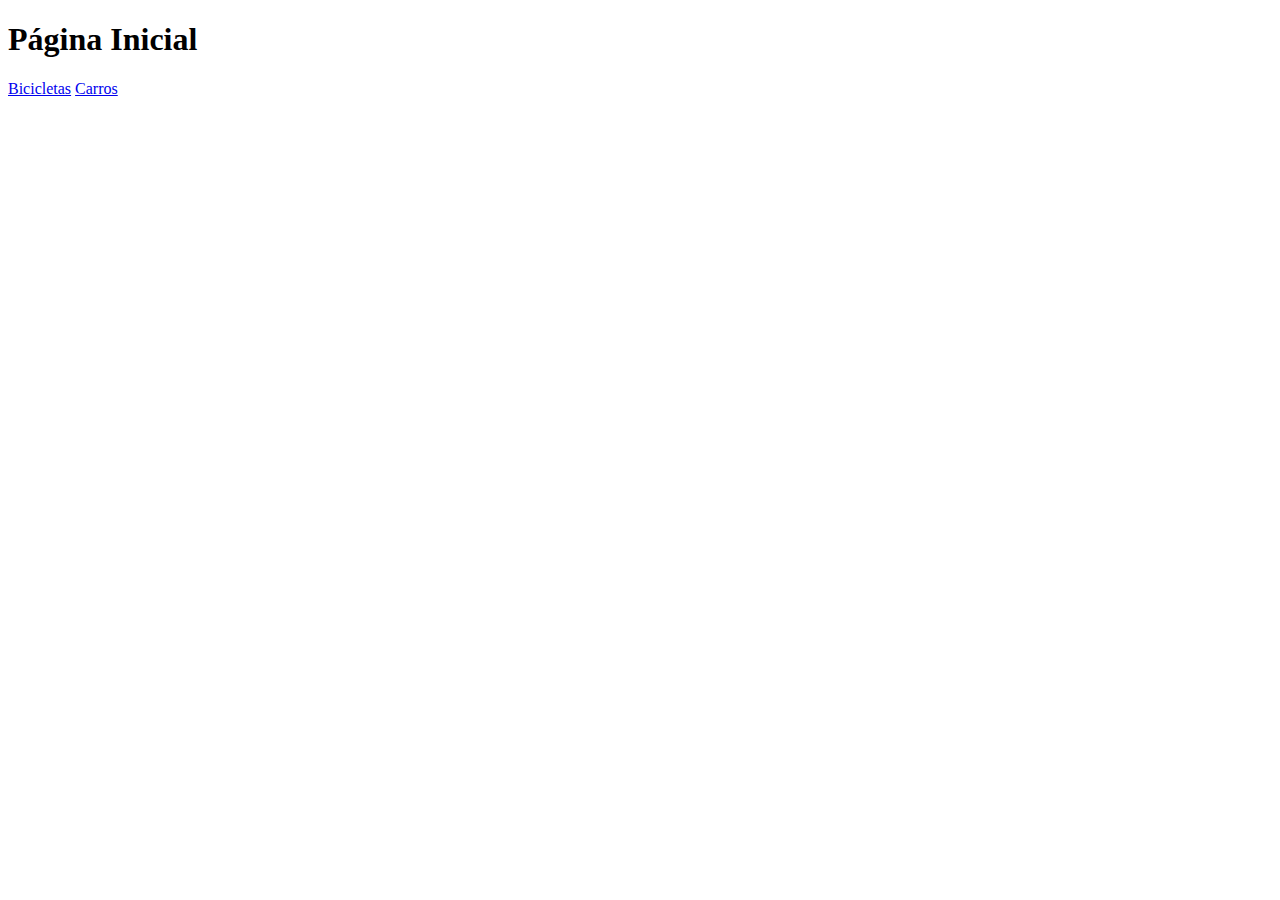
<file: 04 - Link Caminhos/index.html>
<!DOCTYPE html>
<html lang="pt-br">

<head>
  <meta charset="UTF-8">
  <meta name="viewport" content="width=device-width, initial-scale=1.0">
  <title>Document</title>
</head>

<body>
  <h1>Página Inicial</h1>
  <a href="/produtos/bicicletas.html">Bicicletas</a>
  <a href="/produtos/carros.html">Carros</a>
</body>

</html>
</file>
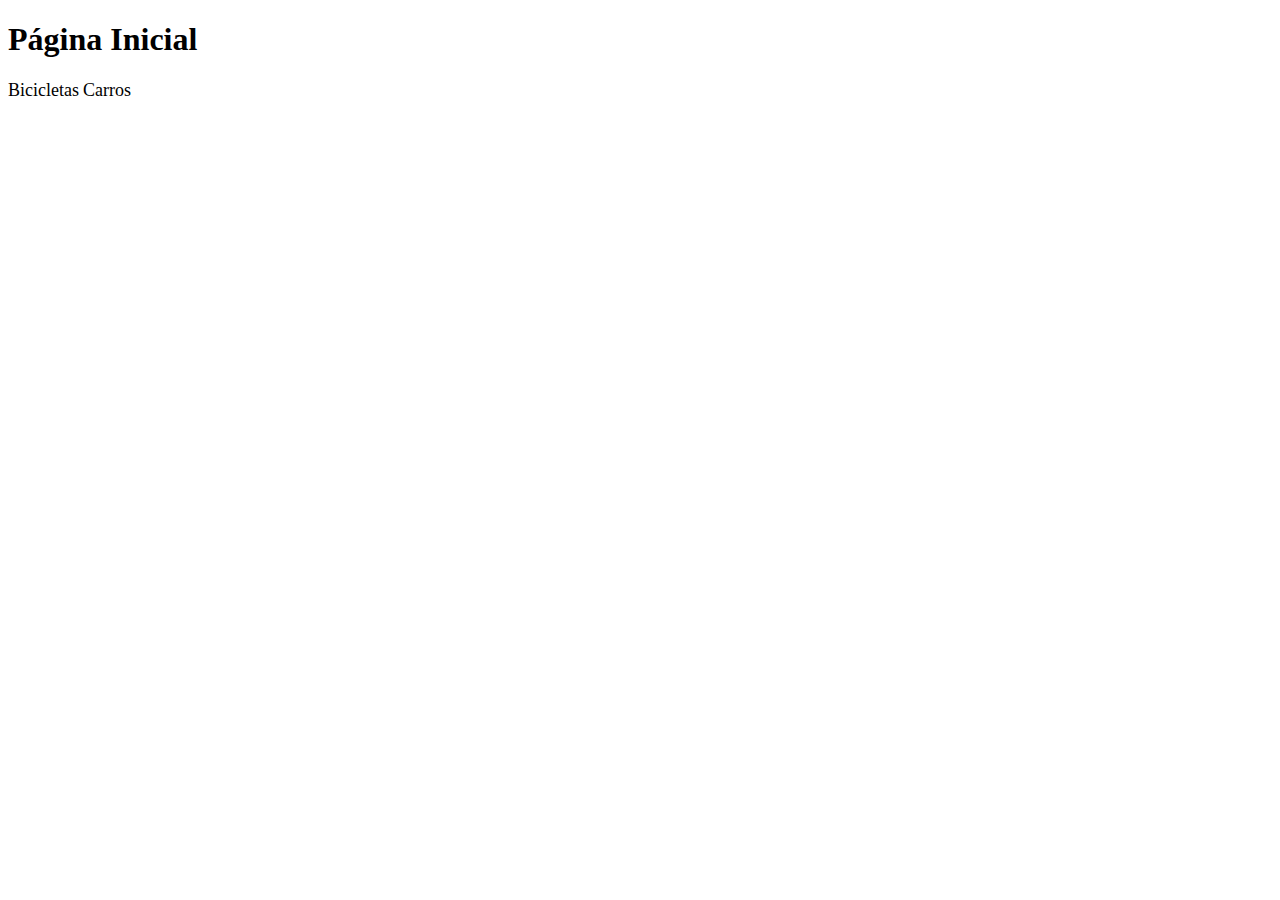
<file: 05 - CSS Básico/index.html>
<!DOCTYPE html>
<html lang="pt-br">

<head>
  <meta charset="UTF-8">
  <meta name="viewport" content="width=device-width, initial-scale=1.0">
  <link rel="stylesheet" href="style.css">
  <title>CSS Básico - Seletores</title>
</head>

<body>
  <h1>Página Inicial</h1>
  <a href="/produtos/bicicletas.html">Bicicletas</a>
  <a href="/produtos/carros.html">Carros</a>
</body>

</html>
</file>
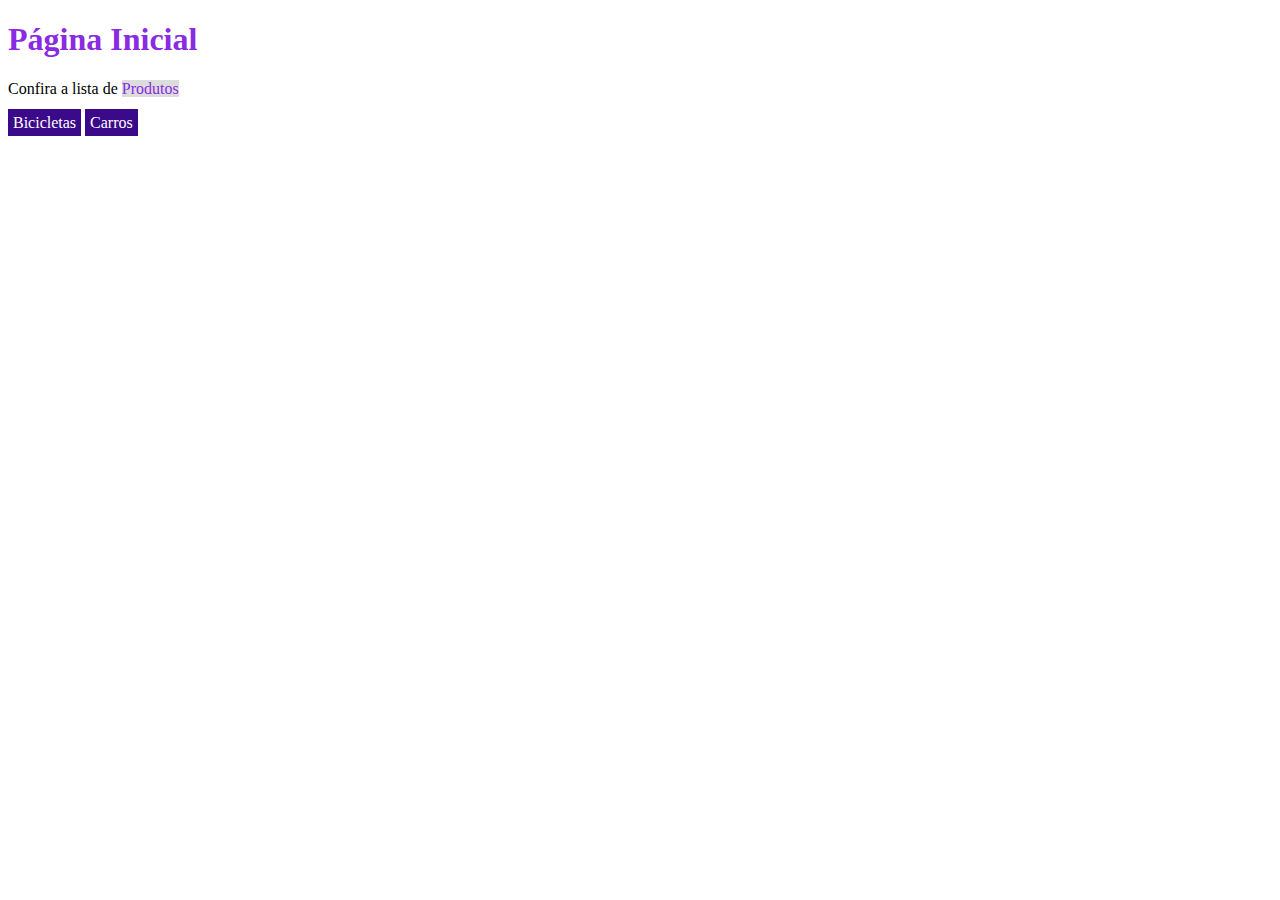
<file: 06 - CSS Seletores/index.html>
<!DOCTYPE html>
<html lang="pt-br">

<head>
  <meta charset="UTF-8">
  <meta name="viewport" content="width=device-width, initial-scale=1.0">
  <link rel="stylesheet" href="./style.css">
  <title>CSS Básico - Seletores</title>
</head>

<body>
  <h1>Página Inicial</h1>
  <p>Confira a lista de <a href="/">Produtos</a></p>
  <span>
    <a class="home" href="/06 - CSS Seletores/produtos/bicicletas.html">Bicicletas</a>
    <a class="home" href="/06 - CSS Seletores/produtos/carros.html">Carros</a>
  </span>
</body>

</html>
</file>
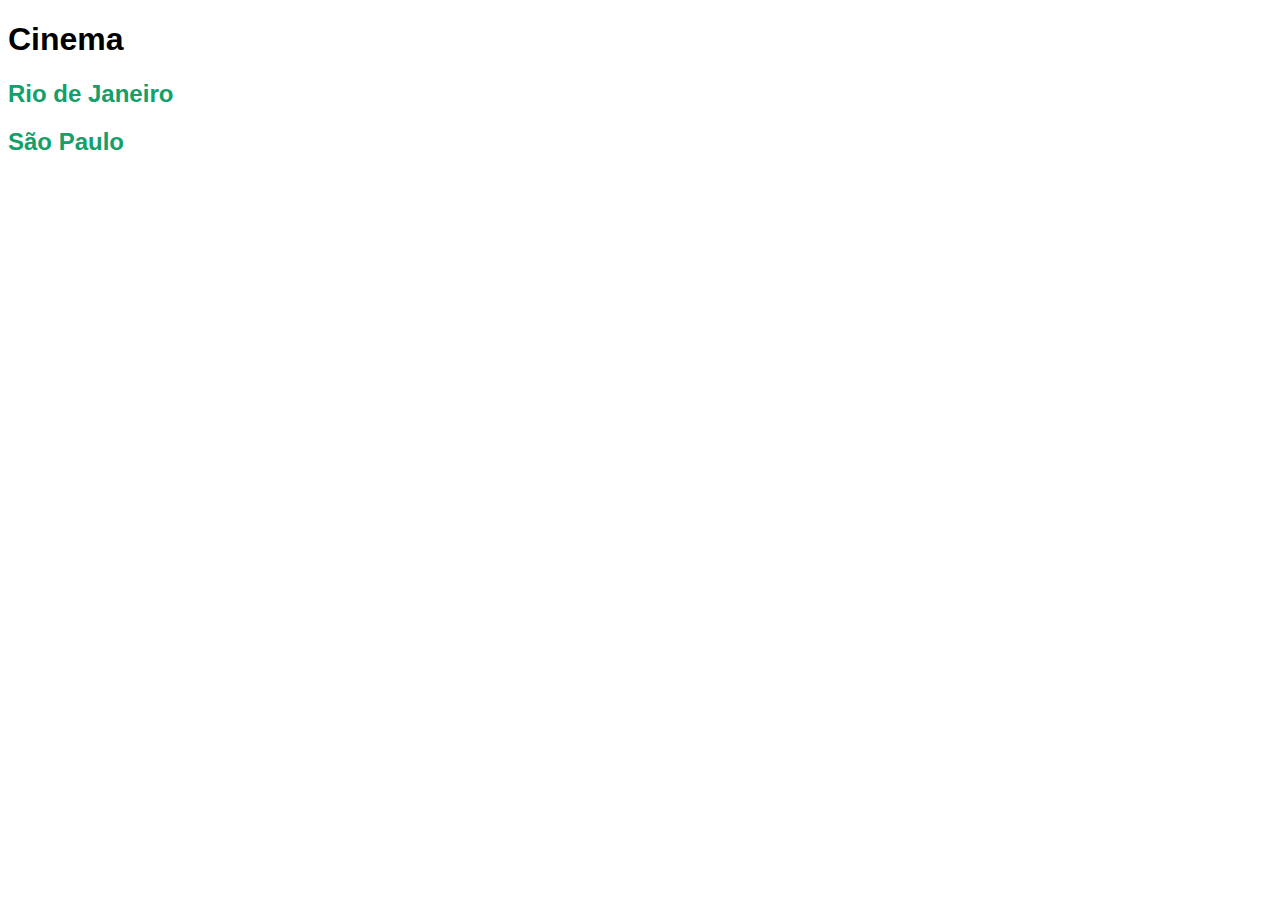
<file: 07 - EXERCICIO 01/index.html>
<!-- 
  1. Crie um projeto chamado cinema
  2. Crie um arquivo index.html
  2.1 O título do arquivo e o título de nível 1 devem conter o nome do projeto.
  3. Crie um diretório dentro do projeto com o nome de: estados
  4. Em estados crie dois arquivos: rj.html e sp.html
  4.1 Adicionar link levando para o inicio do site
  4.2 Adicionar titulo nivel 1 com o nome do estado
  4.3 Adicionar os seguintes parágrafos (cada filme é um parágrafo):

  (Rio de Janeiro)
  Lisbela e o Prisioneiro - 20:00 - Hoje
  Meu nome não é Jhonny - 21:00 - Hoje
  O Cheiro do ralo - 15:00 - Amanhã

  (São Paulo)
Lisbela e o Prisioneiro - 20:00 - Hoje
  Meu nome não é Jhonny - 21:00 - Amanhã
  O Cheiro do ralo - 15:00 - Amanhã

  5. Crie um link para cada cidade na página incial
  5.1 O link deve estar dentro de um título de nível 2

  6. Crie um arquivo de estilo dentro de um diretorio chamado css
  6.1 Link o arquivo em todas as páginas
  6.2 Mude a cor dos filmes que estreiam hoje para ...
  6.3 Mude a cor dos filmes que estreiam amanhã para ...
  6.4 Remova o sublinhado de todos os links do site
  6.5 Mude a cor dos links para que estão dentro do titulo de nivel 2 para ...
  6.6 Aumente a fonte dos parágrafos para 20px
  6.7 Mude a familia da fonte de todo o site para Arial
 -->

<!DOCTYPE html>
<html lang="pt-br">

<head>
  <meta charset="UTF-8">
  <meta name="viewport" content="width=device-width, initial-scale=1.0">
  <link rel="stylesheet" href="./css/style.css">
  <title>Cinema</title>
</head>

<body>
  <h1>Cinema</h1>
  <h2><a class="estados" href="./estados/rj.html">Rio de Janeiro</a></h2>
  <h2><a class="estados" href="./estados/sp.html">São Paulo</a></h2>
</body>

</html>
</file>
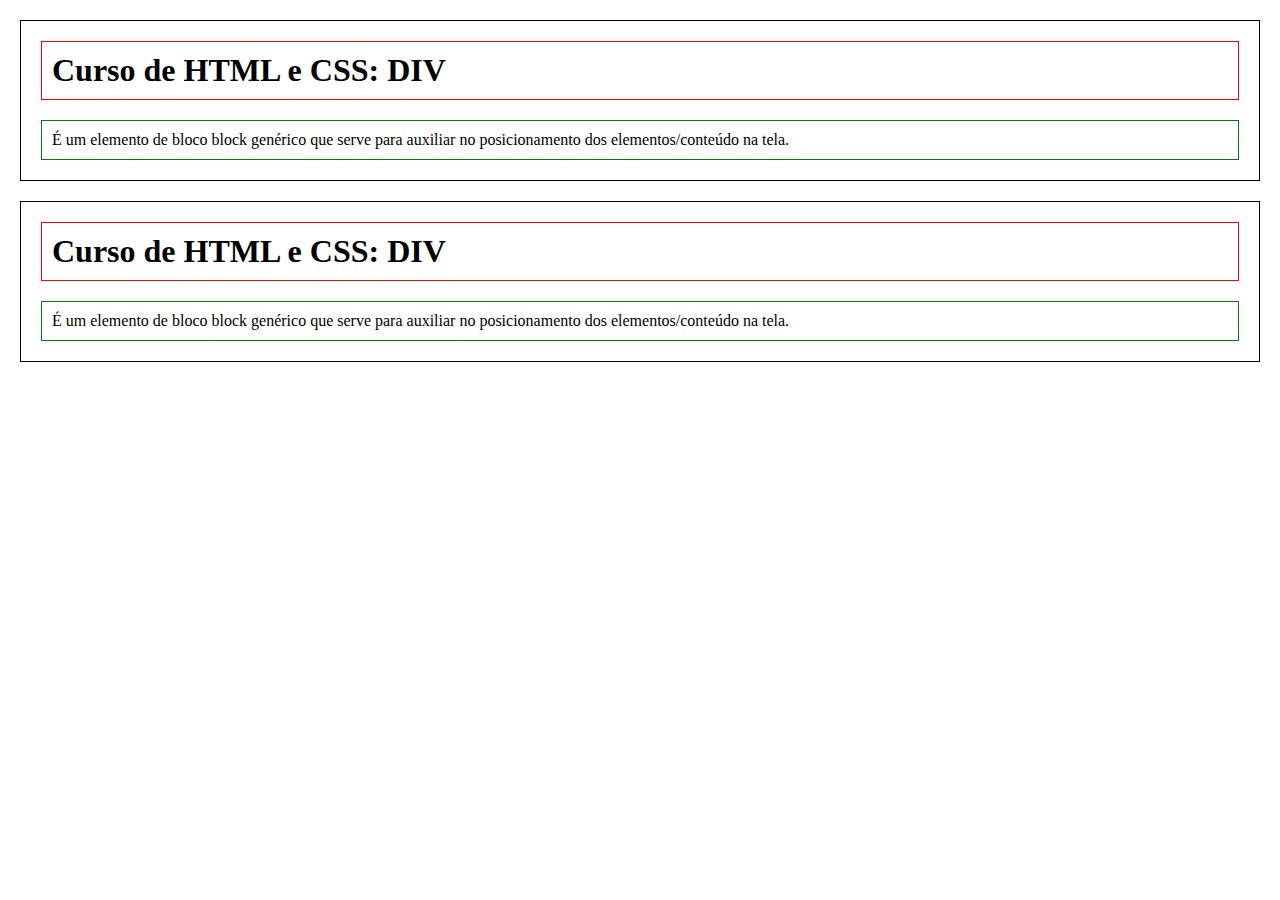
<file: 08 - Box Model/index.html>
<!DOCTYPE html>
<html lang="pt-br">

<head>
  <meta charset="UTF-8">
  <meta name="viewport" content="width=device-width, initial-scale=1.0">
  <link rel="stylesheet" href="style.css">
  <title>Box Model</title>
</head>

<body>
  <div>
    <h1>Curso de HTML e CSS: DIV</h1>
    <p>É um elemento de bloco block genérico que serve para auxiliar no posicionamento dos elementos/conteúdo na tela.</p>
  </div>
  <div>
    <h1>Curso de HTML e CSS: DIV</h1>
    <p>É um elemento de bloco block genérico que serve para auxiliar no posicionamento dos elementos/conteúdo na tela.</p>
  </div>
</body>

</html>
</file>
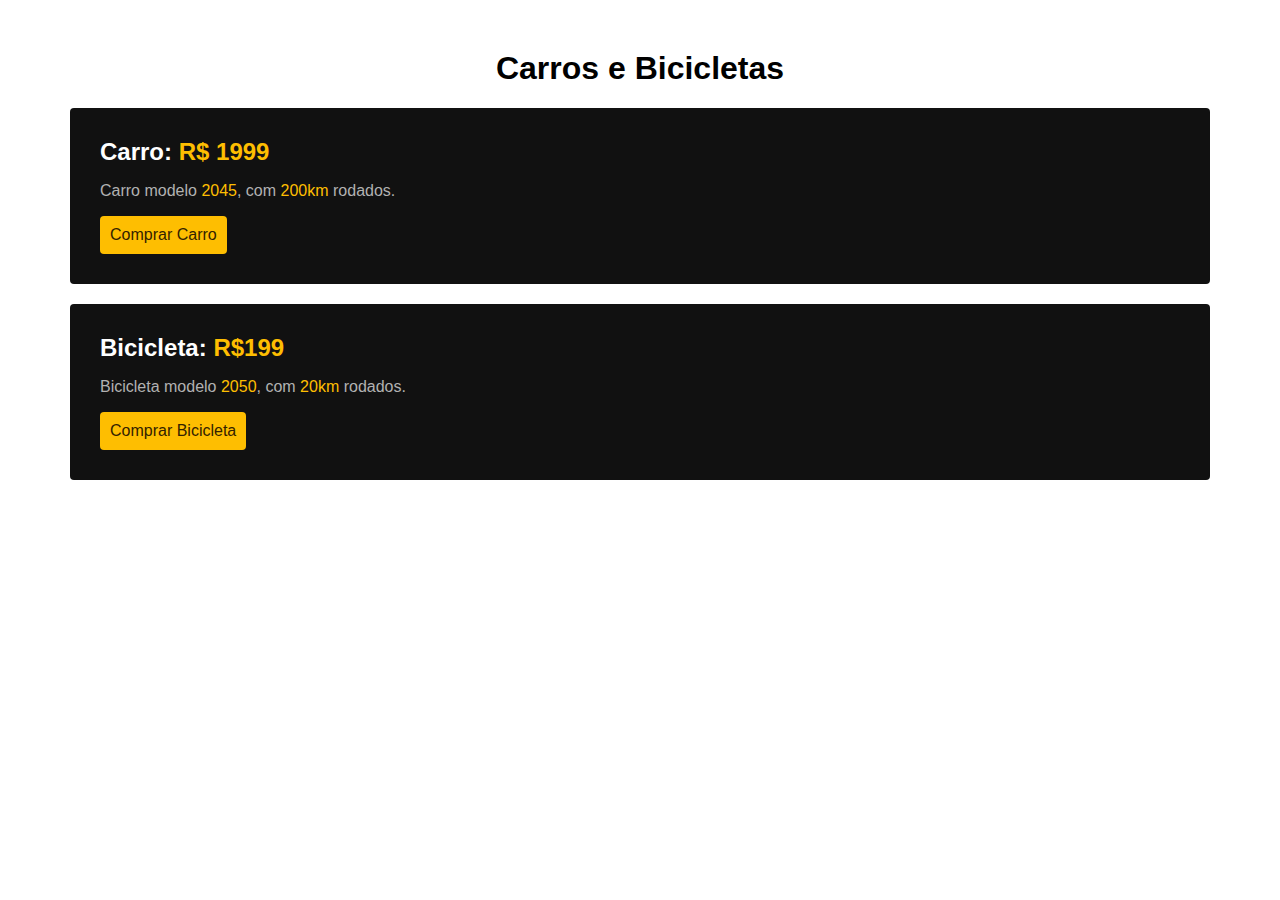
<file: 09 - EXERCICIO 02/index.html>
<!DOCTYPE html>
<html lang="en">

<head>
  <meta charset="UTF-8">
  <meta name="viewport" content="width=device-width, initial-scale=1.0">
  <link rel="stylesheet" href="style.css">
  <title>Carros e Bicicletas</title>
</head>

<body>
  <h1>Carros e Bicicletas</h1>
  <div class="conteiner1">
    <h2>Carro: <span class="amarelo1">R$ 1999<span></h2>
    <p>Carro modelo <span class="amarelo1">2045</span>, com <span class="amarelo1">200km</span> rodados.</p>
    <a href="/">Comprar Carro</a>
  </div>

  <div class="conteiner2">
    <h2>Bicicleta: <span class="amarelo1">R$199<span></h2>
    <p>Bicicleta modelo <span class="amarelo1">2050</span>, com <span class="amarelo1">20km</span> rodados.</p>
    <a href="/">Comprar Bicicleta</a>
  </div>
</body>

</html>
</file>
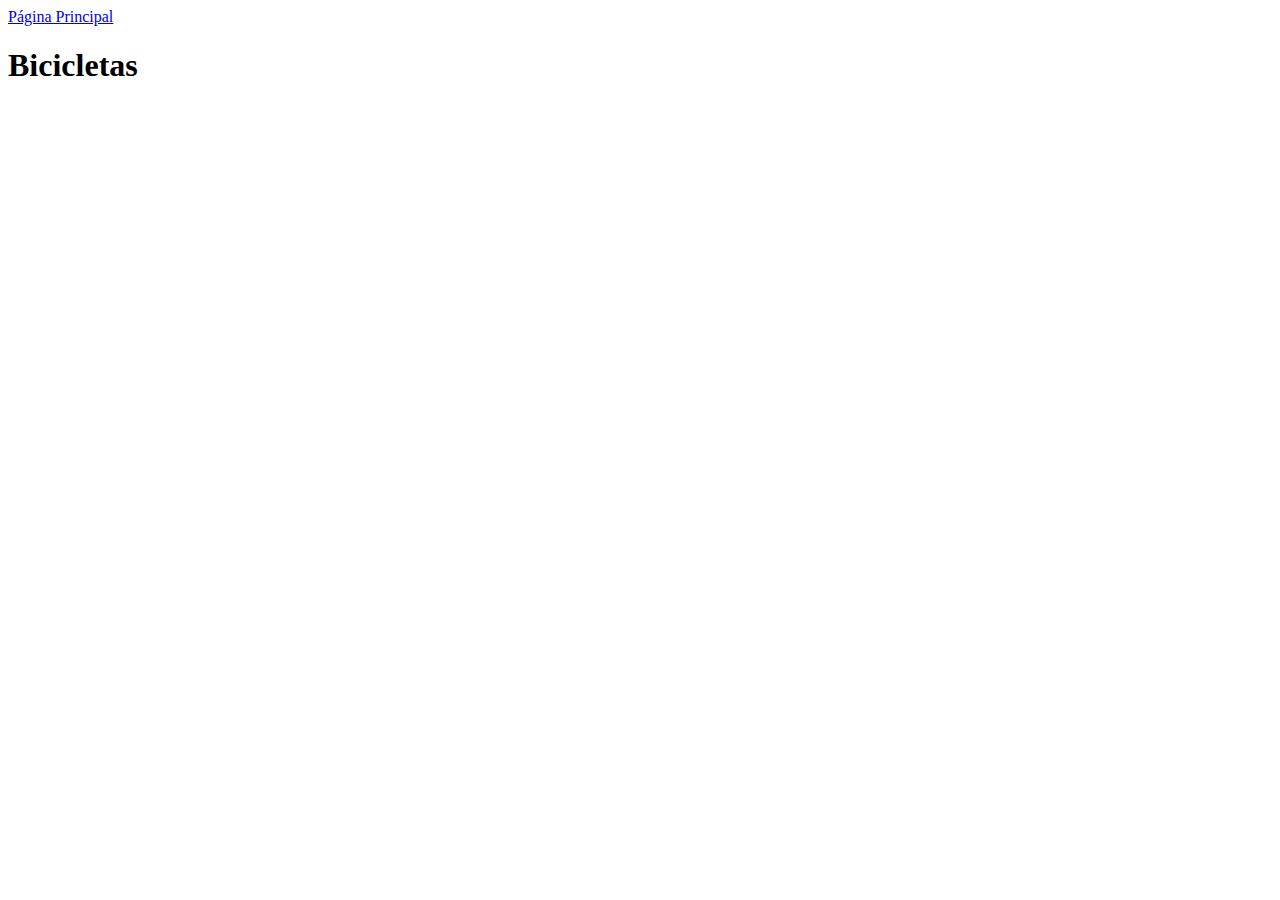
<file: 04 - Link Caminhos/produtos/bicicletas.html>
<!DOCTYPE html>
<html lang="en">

<head>
  <meta charset="UTF-8">
  <meta name="viewport" content="width=device-width, initial-scale=1.0">
  <title>Bicicletas</title>
</head>

<body>
  <a href="/index.html">Página Principal</a>
  <h1>Bicicletas</h1>

</body>

</html>
</file>
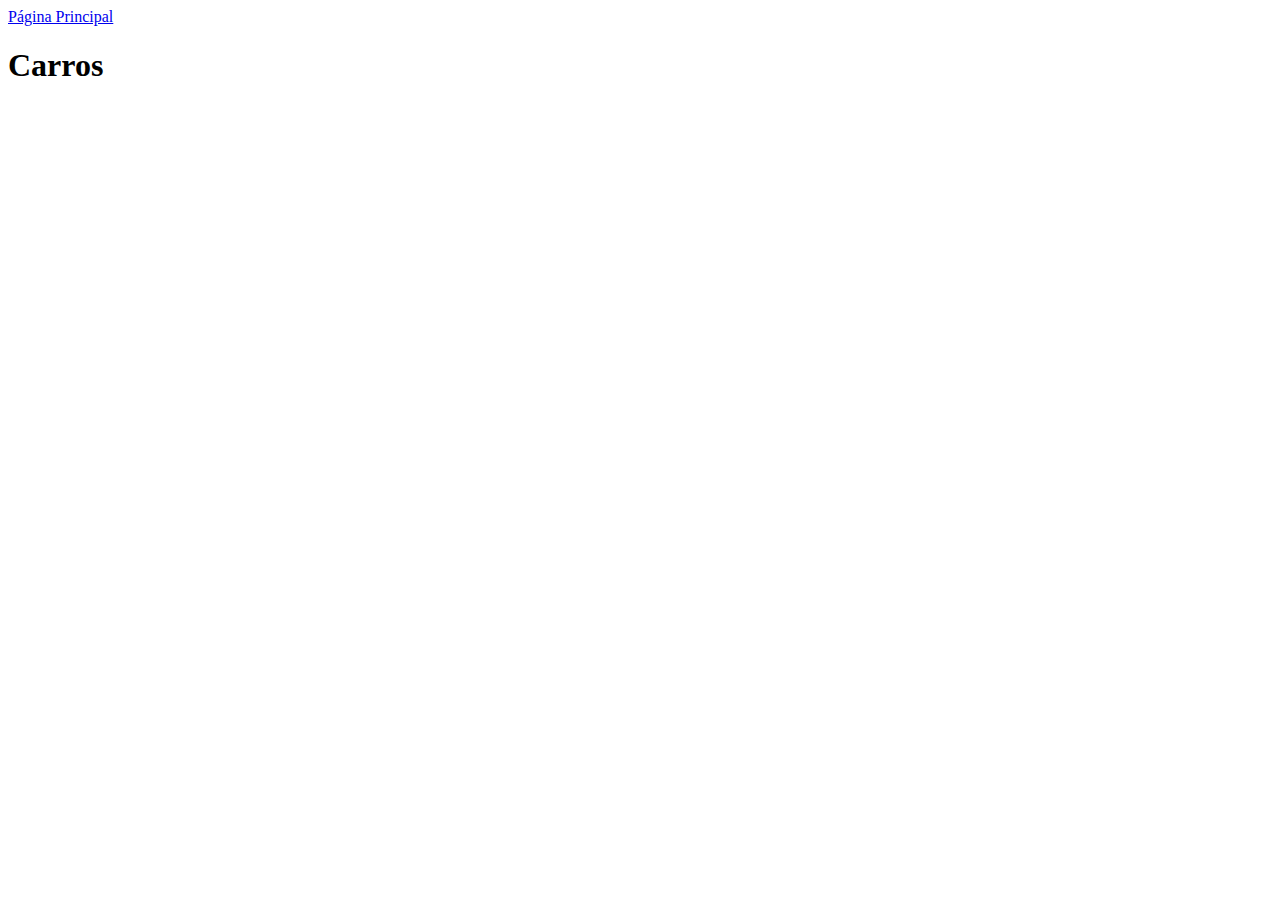
<file: 04 - Link Caminhos/produtos/carros.html>
<!DOCTYPE html>
<html lang="en">

<head>
  <meta charset="UTF-8">
  <meta name="viewport" content="width=device-width, initial-scale=1.0">
  <title>Carros</title>
</head>

<body>
  <a href="/index.html">Página Principal</a>
  <h1>Carros</h1>

</body>

</html>
</file>
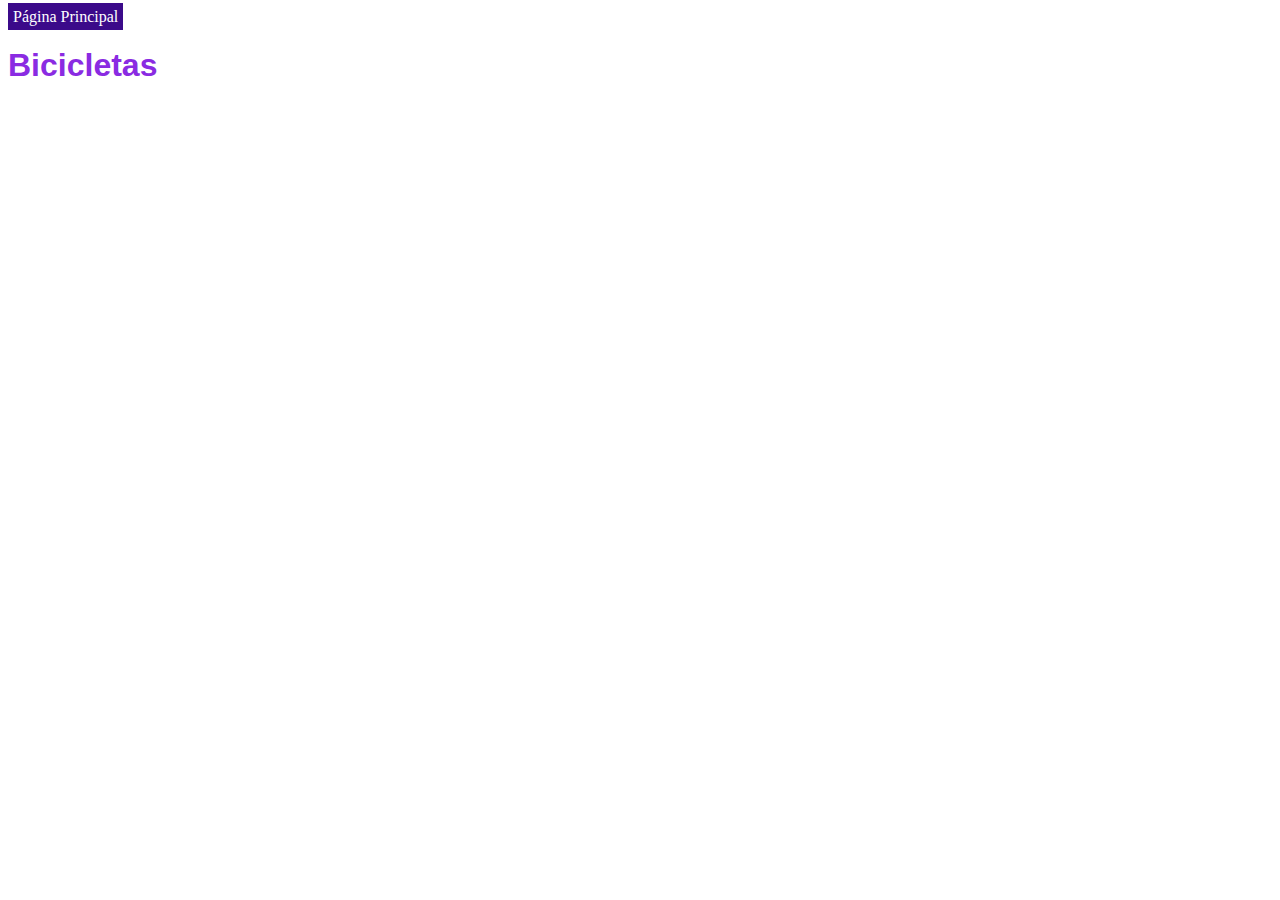
<file: 06 - CSS Seletores/produtos/bicicletas.html>
<!DOCTYPE html>
<html lang="pt-br">

<head>
  <meta charset="UTF-8">
  <meta name="viewport" content="width=device-width, initial-scale=1.0">
  <link rel="stylesheet" href="../style.css">
  <title>Bicicletas</title>
</head>

<body>
  <a class="home" href="../index.html">Página Principal</a>
  <h1 id="bike">Bicicletas</h1>
</body>

</html>
</file>
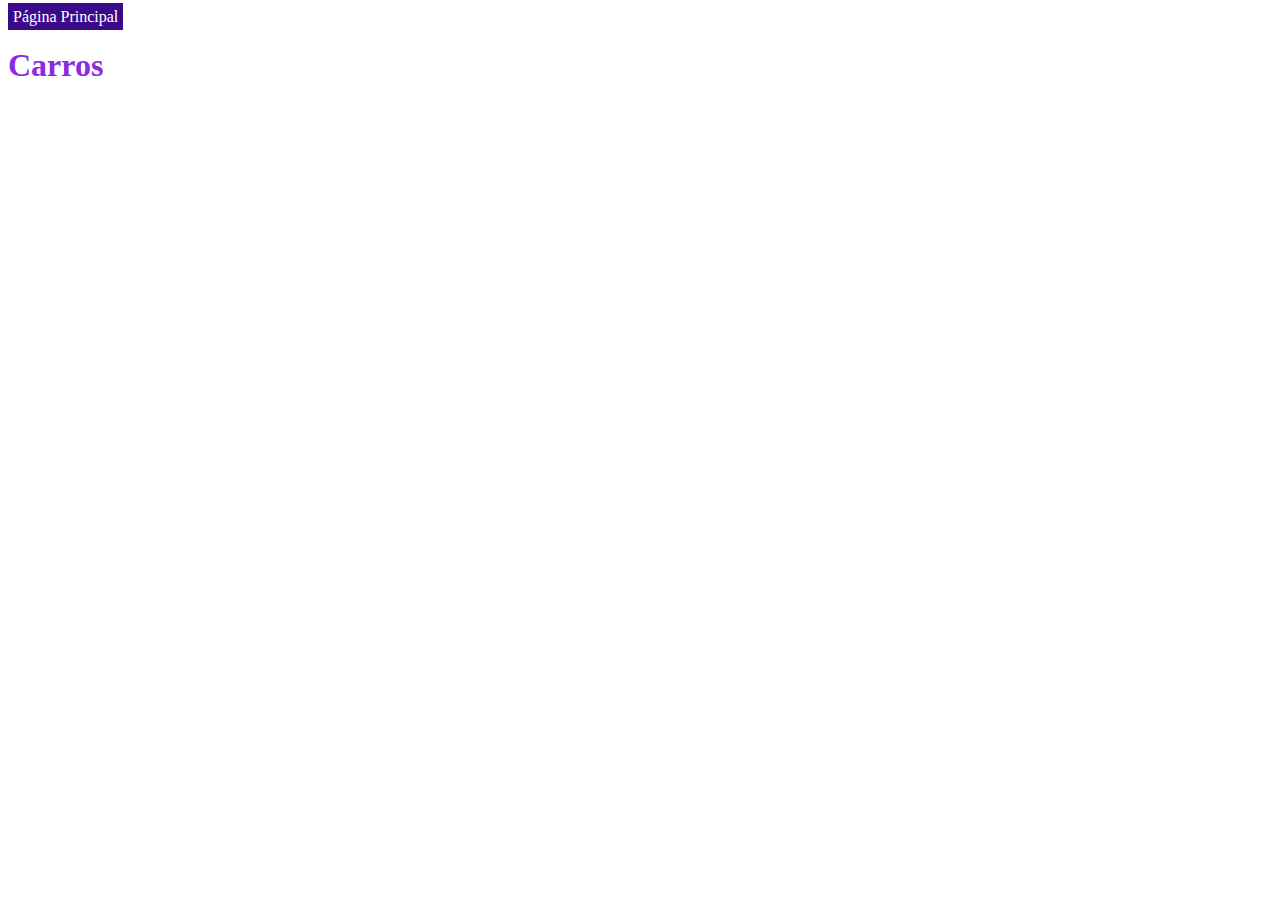
<file: 06 - CSS Seletores/produtos/carros.html>
<!DOCTYPE html>
<html lang="pt-br">

<head>
  <meta charset="UTF-8">
  <meta name="viewport" content="width=device-width, initial-scale=1.0">
  <link rel="stylesheet" href="../style.css">
  <title>Carros</title>
</head>

<body>
  <a class="home" href="../index.html">Página Principal</a>
  <h1>Carros</h1>

</body>

</html>
</file>
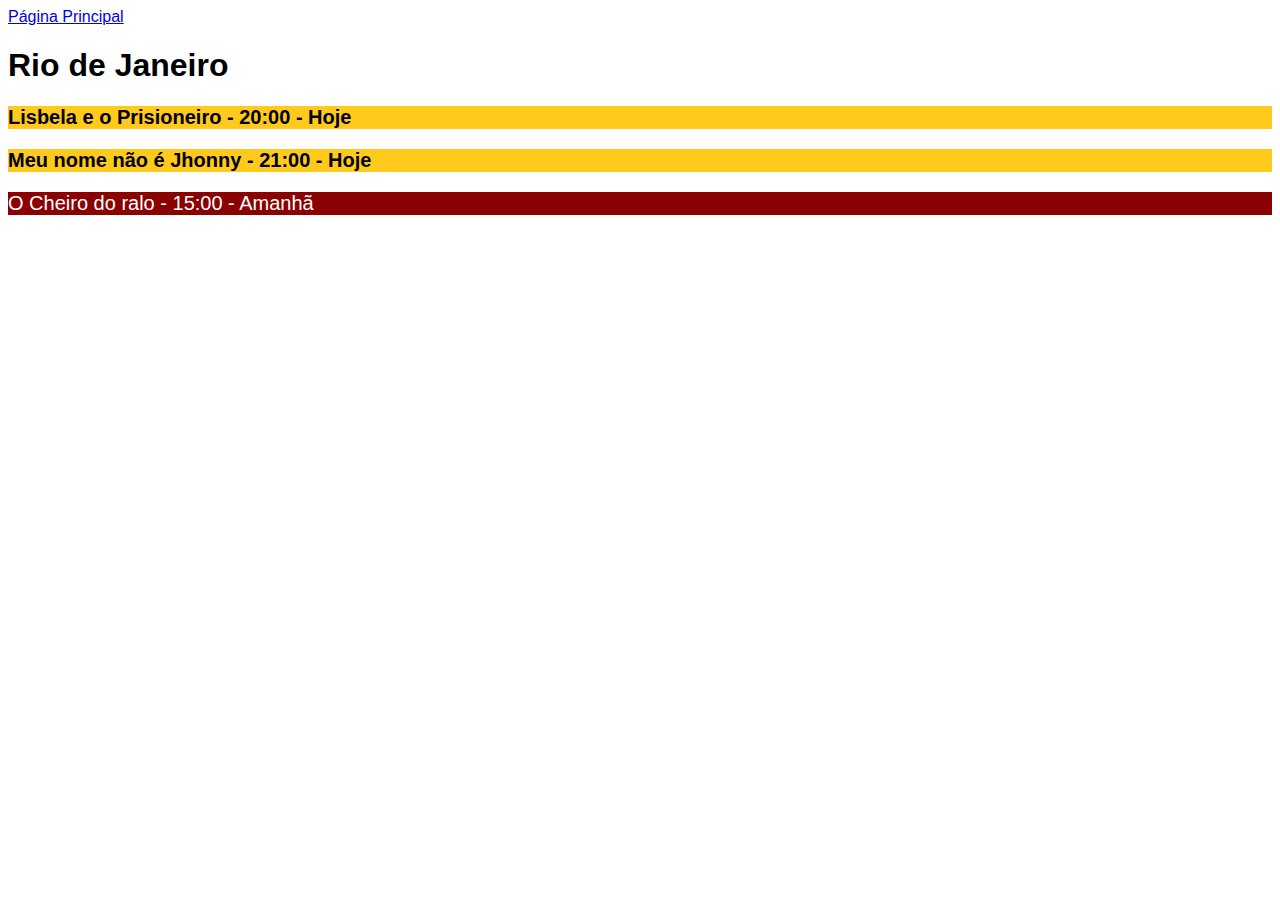
<file: 07 - EXERCICIO 01/estados/rj.html>
<!DOCTYPE html>
<html lang="pt-br">

<head>
  <meta charset="UTF-8">
  <meta name="viewport" content="width=device-width, initial-scale=1.0">
  <link rel="stylesheet" href="../css/style.css">
  <title>Cinema - Rio de Janeiro</title>
</head>

<body>
  <a href="../index.html">Página Principal</a>
  <h1>Rio de Janeiro</h1>
  <p class="hoje">Lisbela e o Prisioneiro - 20:00 - Hoje</p>
  <p class="hoje">Meu nome não é Jhonny - 21:00 - Hoje</p>
  <p class="amanha">O Cheiro do ralo - 15:00 - Amanhã</p>
</body>

</html>
</file>
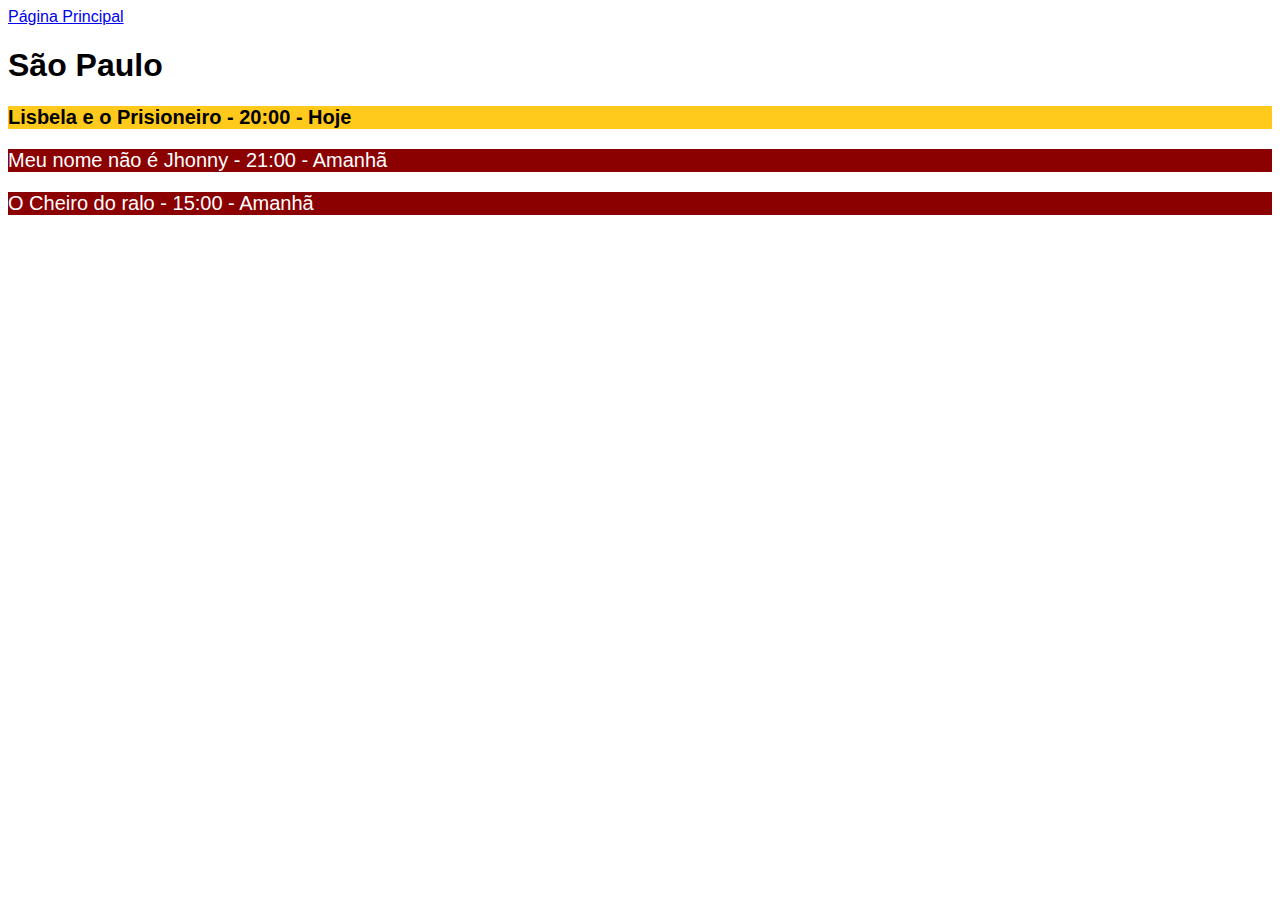
<file: 07 - EXERCICIO 01/estados/sp.html>
<!DOCTYPE html>
<html lang="pt-br">

<head>
  <meta charset="UTF-8">
  <meta name="viewport" content="width=device-width, initial-scale=1.0">
  <link rel="stylesheet" href="../css/style.css">
  <title>Cinema - São Paulo</title>
</head>

<body>
  <a href="../index.html">Página Principal</a>
  <h1>São Paulo</h1>
  <p class="hoje">Lisbela e o Prisioneiro - 20:00 - Hoje</p>
  <p class="amanha">Meu nome não é Jhonny - 21:00 - Amanhã</p>
  <p class="amanha">O Cheiro do ralo - 15:00 - Amanhã</p>
</body>

</html>
</file>
<file: 05 - CSS Básico/style.css>
a {
  color: black;
  text-decoration: none;
  font-size: 18px;
}
</file>
<file: 06 - CSS Seletores/style.css>
/* *Seleciona todos os a que estiver na página e remove a decoração */
* a {
  text-decoration: none;
}

/* * Todo h1 e "a" na página foi definido com a cor blueviolet */
h1,
a {
  color: blueviolet;
}

/* *Seleciona todos os "a" dentro de span e define a cor como black */
span a {
  color: black;
}

/* *Seleciona todos os "a" dentro de p e define a cor como blueviolet e um backgroud */
p a {
  color: blueviolet;
  background-color: gainsboro;
}

/* * Uso do ID */

#bike {
  color: blueviolet;
  font-family: Arial, Helvetica, sans-serif;
  font-size: 32px;
}

#carro {
  color: blueviolet;
  font-family: Arial, Helvetica, sans-serif;
  font-size: 32px;
}

/* * Uso do CLASS */

.home {
  padding: 5px;
  color: rgb(255, 255, 255);
  font-weight: 400;
  background-color: rgb(59, 10, 138);
  border: solid 1px none;
}
</file>
<file: 07 - EXERCICIO 01/css/style.css>
* {
  font-family: Arial, Helvetica, sans-serif;
}

.estados {
  color: rgb(19, 160, 106);
  text-decoration: none;
}

.hoje {
  font-size: 20px;
  font-weight: bold;
  background-color: rgb(255, 202, 27);
}

.amanha {
  font-size: 20px;
  color: white;
  background-color: darkred;
}
</file>
<file: 08 - Box Model/style.css>
body {
  padding: 0px;
  margin: 0px;
}

div {
  border: 1px solid black;
  margin: 20px;
}

h1,
p {
  border: 1px solid red;
  padding: 10px;
  margin: 20px;
}

p {
  border: 1px solid green;
}
</file>
<file: 09 - EXERCICIO 02/style.css>
body {
  font-family: Arial;
  margin: 50px;
}

h1 {
  text-align: center;
}

h2 {
  margin: 0px;
}

.conteiner1 {
  background-color: #111;
  color: #fff;
  margin: 20px;
  padding: 30px;
  border-radius: 4px;
}

.conteiner2 {
  background-color: #111;
  color: #fff;
  margin: 20px;
  padding: 30px;
  border-radius: 4px;
}

p {
  color: #b2b2b2;
}

.amarelo1 {
  color: #febe01;
}

a {
  display: inline-block;
  background-color: #febe01;
  color: #332200;
  text-decoration: none;
  padding: 10px;
  border-radius: 4px;
}
</file>
